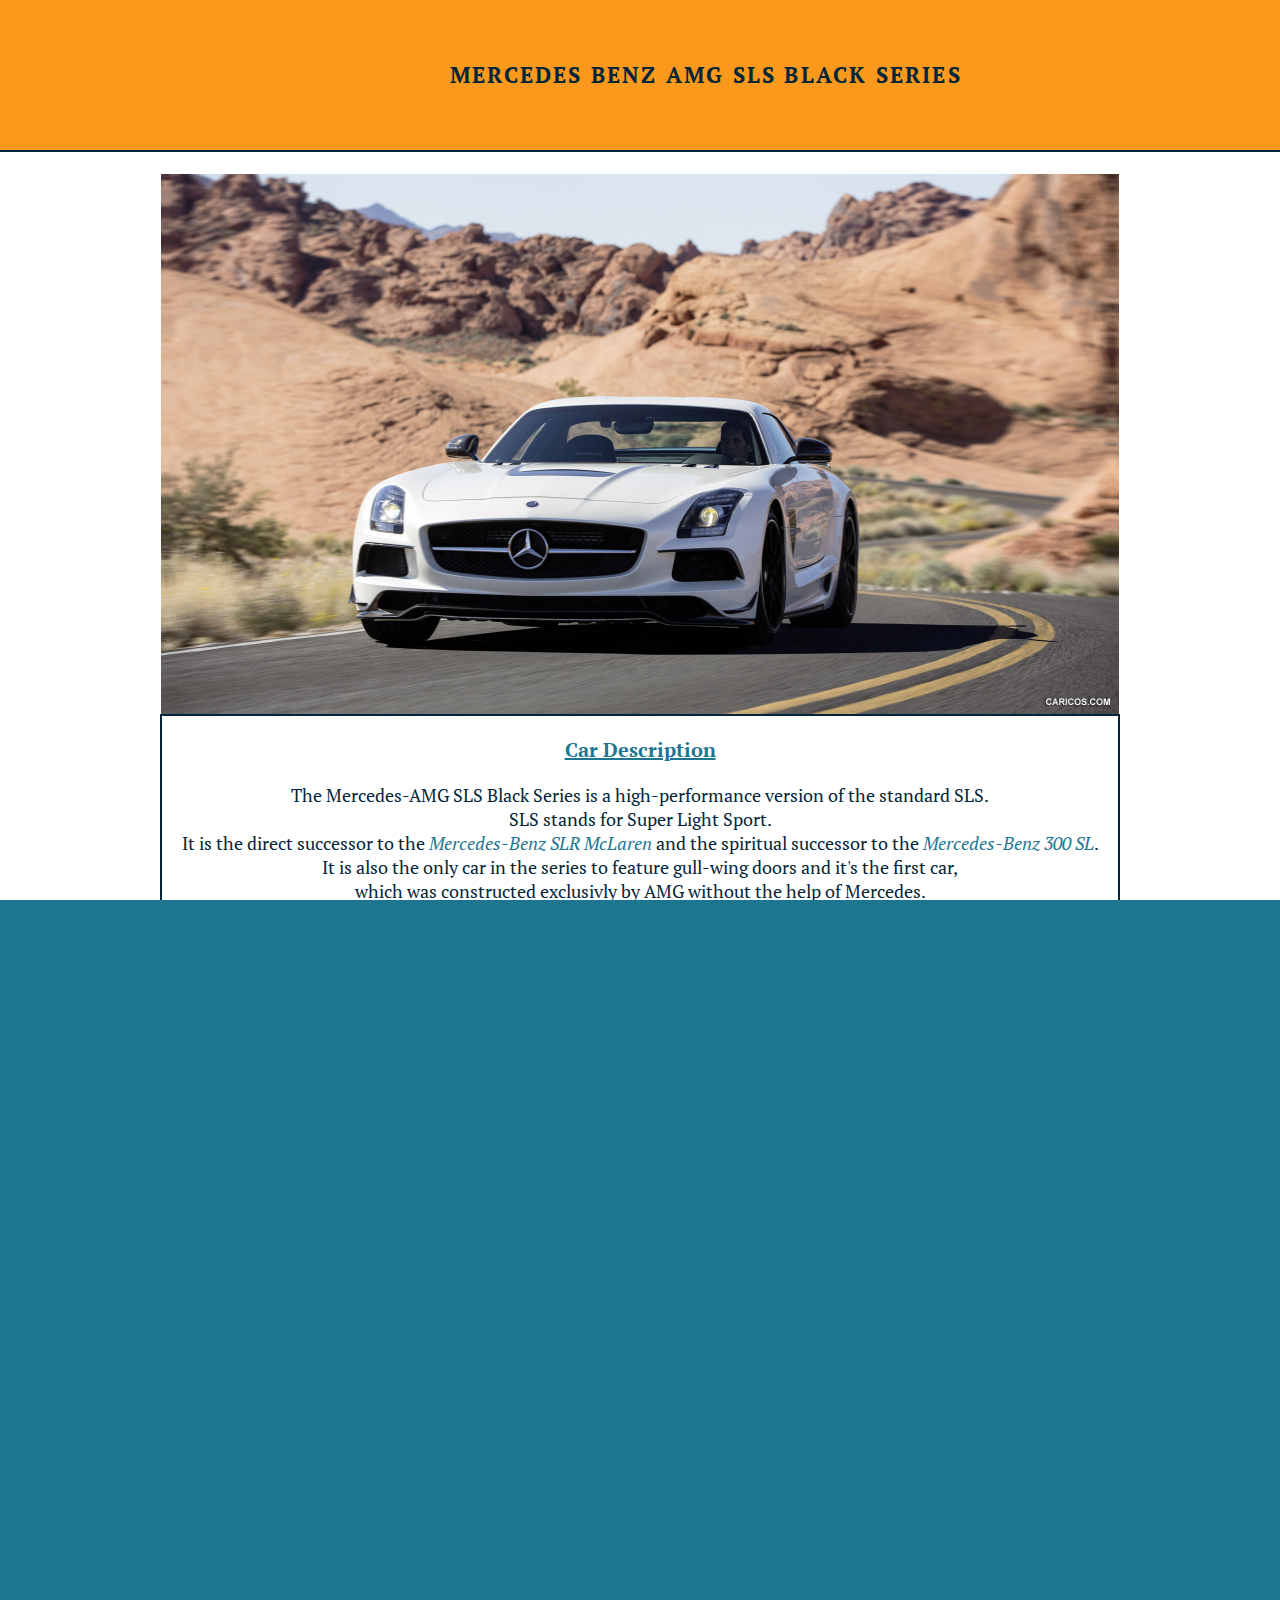
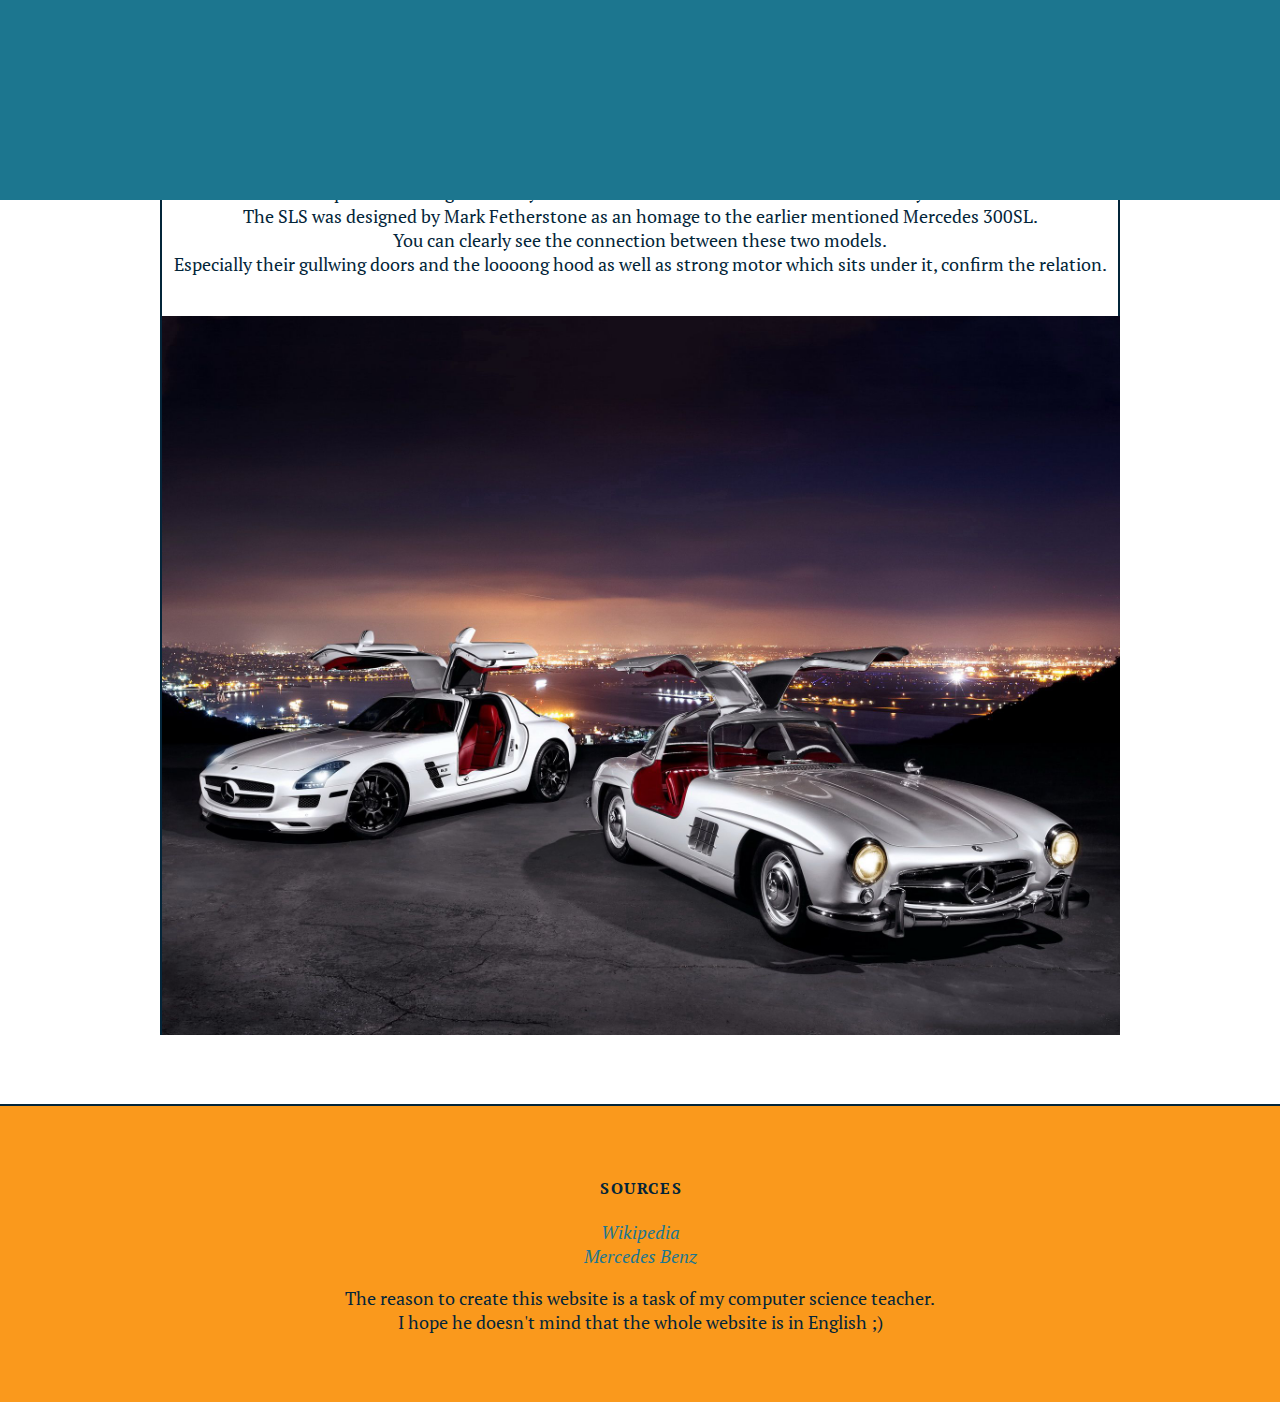
<file: index.html>
<!DOCTYPE html>
<html lang="en">
<head>
  <meta charset="UTF-8">
  <meta name="viewport" content="width=device-width, initial-scale=1.0">
  <meta http-equiv="X-UA-Compatible" content="ie=edge">
  <link rel="stylesheet" type="text/css" href="styles.css"/>
  <link rel="stylesheet" href="https://use.fontawesome.com/releases/v5.15.1/css/all.css" integrity="sha384-vp86vTRFVJgpjF9jiIGPEEqYqlDwgyBgEF109VFjmqGmIY/Y4HV4d3Gp2irVfcrp" crossorigin="anonymous">
<title> Mercedes Benz AMG SLS Black Series </title>
</head>

<body>
  <div id="header"
    <div class="container">
    <a id="header-title" href="index.html"> Mercedes Benz AMG SLS Black Series</a>
    <ul id="header-nav">


  </div>

  <div class="menu-icon active">
    <i class="fas fa-bars"></i>
  </div>


  <div class="close-icon">
    <i class="fas fa-times"></i>
  </div>


  <!-- Main Navigation Menu -->

  <nav class="main-menu">
    <ul>
      <li><a href="gallery.html">Gallery</a></li>
      <li><a href="about.html">About Me</a></li>
      <li><a href="mailto:christoph.foetschll@holztechnikum.at">Contact</a></li>
    </ul>
  </nav>


  

<div id="content-1"><br>
  <div class="SLS1">
    <img src="SLS-1.jpg" id="car-pic" width="958" height="540">
  </div>
    <div class="car-description">
      <h3> Car Description</h3>
      <p>The Mercedes-AMG SLS Black Series is a high-performance version of the standard SLS.<br> SLS stands for Super Light Sport. <br>
      It is the direct successor to the <a href="https://de.wikipedia.org/wiki/Mercedes-Benz_SLR_McLaren"><em>Mercedes-Benz SLR McLaren</em></a> and the spiritual successor to the <a href="https://en.wikipedia.org/wiki/Mercedes-Benz_300_SL"><em>Mercedes-Benz 300 SL</em></a>. <br>
      It is also the only car in the series to feature gull-wing doors and it's the first car, <br>
      which was constructed exclusivly by AMG without the help of Mercedes.</p>
    </div>
<br>
    <div class="car-tecdata">
      <h3> Technical Data </h3>
      <p>The SLS Black Series was inspired by the <a href="https://de.wikipedia.org/wiki/Mercedes-Benz_SLS_AMG_GT3"><em> SLS AMG GT3 race car</em></a>.<br>
         It is equipped with a naturally aspirated 6.2L V8 engine generating 631 horsepower and has a top speed of 195 mph or 315 kmh.<br>
         Because of the excessive use of carbon fiber the car has a weight of only 1.619 kg.
      </p>
      <div id=trailer>
      <iframe width="958" height="540" src="https://www.youtube.com/embed/d2r5EYMZxYg"  frameborder="0" allow="accelerometer; autoplay; clipboard-write; encrypted-media; gyroscope; picture-in-picture" allowfullscreen></iframe>
    </div>
    </div>
    </div>
<br>
    <div class="car-history">
    <h3> History </h3>
    <p> As I've mentioned the SLS was constructed and built by AMG exclusivly. <br>
      The production began in early 2010 and the last SLS rolled 2015 off the conveyor belt.<br>
      The SLS was designed by Mark Fetherstone as an homage to the earlier mentioned Mercedes 300SL.<br>
       You can clearly see the connection between these two models. <br>
      Especially their gullwing doors and the loooong hood as well as strong motor which sits under it, confirm the relation.</p><br>
      <img src="SLS-300SL.jpg" id="SLS-SL300"  width="958"/>
  </div>
<br><br>


  <div id="footer">
    <div class="container">
      <div class="column-8">
        <h4>sources</h4>
        <p> <a href="https://de.wikipedia.org/wiki/Wikipedia:Hauptseite"><em> Wikipedia </em></a><br>
          <a href="https://www.mercedes-amg.com/content/global/de/home.html"><em> Mercedes Benz</em></a><br>
        </p>
      </div>

      <div class="column-9">
        <p> The reason to create this website is a task of my computer science teacher.<br>
          I hope he doesn't mind that the whole website is in English ;)
        </p>
      </div>
    </div>
  </div>

  
  <script src="main.js"></script>
</body>
</html>
</file>
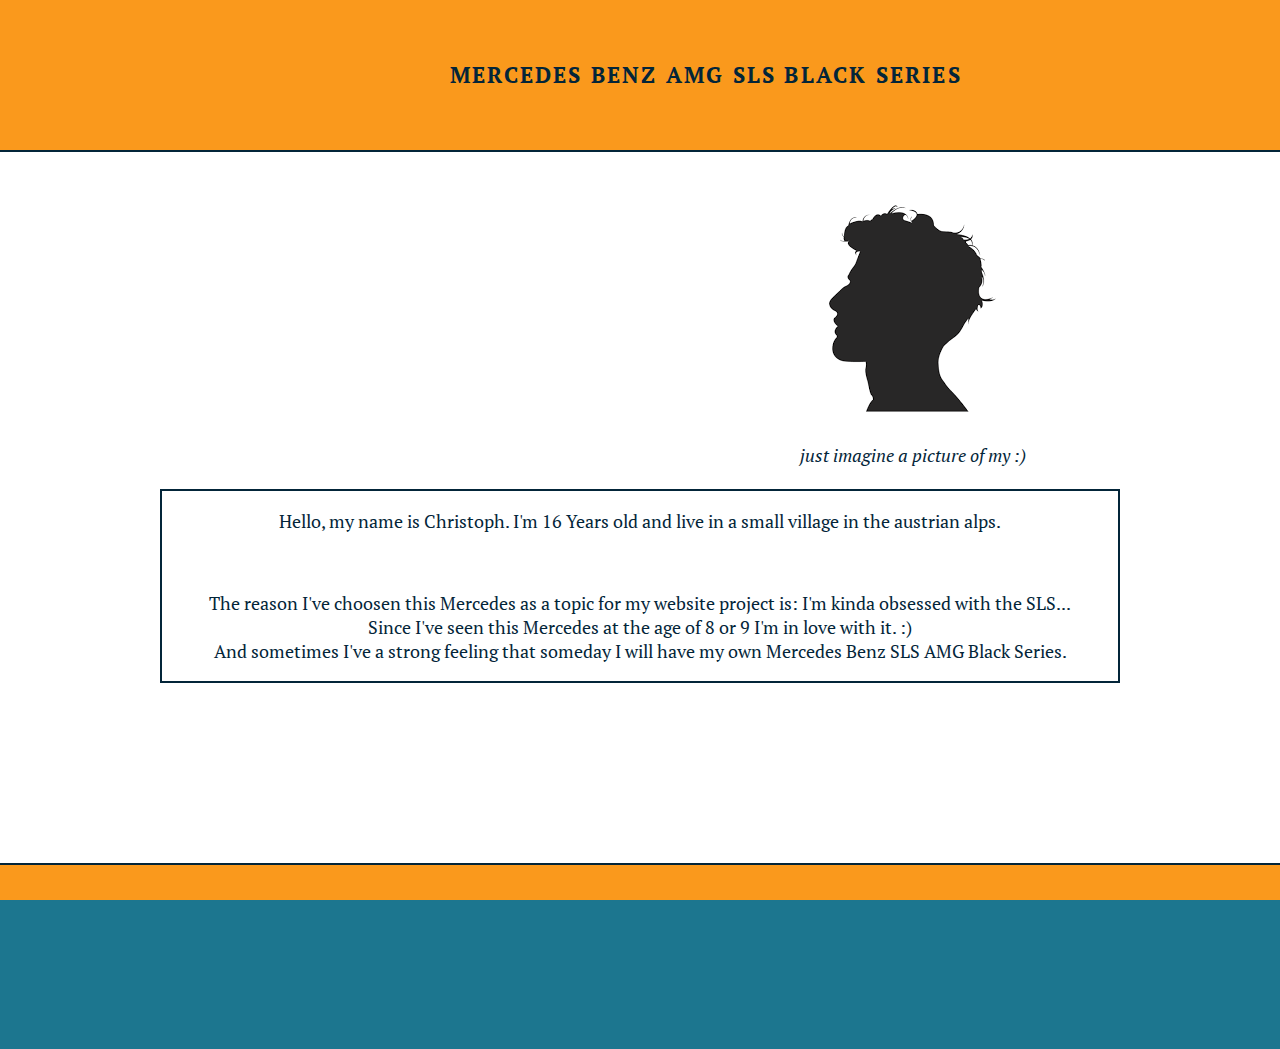
<file: about.html>
<!DOCTYPE html>
<html>
<head>
  <link rel="stylesheet" type="text/css" href="styles.css"/>
  <meta charset="utf-8">
  <meta name="viewport" content="width=device-width, initial-scale=1">
  <link rel="stylesheet" href="https://use.fontawesome.com/releases/v5.15.1/css/all.css" integrity="sha384-vp86vTRFVJgpjF9jiIGPEEqYqlDwgyBgEF109VFjmqGmIY/Y4HV4d3Gp2irVfcrp" crossorigin="anonymous">
<title> Mercedes Benz AMG SLS Black Series </title>
</head>

<body>
  <div id="header"
    <div class="container">
    <a id="header-title" href="index.html"> Mercedes Benz AMG SLS Black Series</a>
    <ul id="header-nav">


  </div>

  <div class="menu-icon active">
    <i class="fas fa-bars"></i>
  </div>


  <div class="close-icon">
    <i class="fas fa-times"></i>
  </div>


  <!-- Main Navigation Menu -->

  <nav class="main-menu">
    <ul> 
      <li><a href="index.html">Home</a></li>
      <li><a href="gallery.html">Gallery</a></li>
      <li><a href="about.html">About Me</a></li>
      <li><a href="mailto:christoph.foetschll@holztechnikum.at">Contact</a></li>
    </ul>
  </nav>


<div id="content">
  <div class="author"><br> <br>
    <img src="Me.png" id="author-pic"><br>
    <span> just imagine a picture of my :)</span>
  </div><br>
  <div class=author-text>
  <div class="author-description">
    <p> Hello, my name is Christoph. I'm 16 Years old and live in a small village in the austrian alps.</p>
  </div><br>
  <div class="author-reason">
    <p> The reason I've choosen this Mercedes as a topic for my website project is: I'm kinda obsessed with the SLS...<br>
      Since I've seen this Mercedes at the age of 8 or 9 I'm in love with it. :) <br>
      And sometimes I've a strong feeling that someday I will have my own Mercedes Benz SLS AMG Black Series.</p>
  </div>
</div>
</div>



<div id="footer">
<div class="container">
<div class="column">
  <p> The reason to create this website is a task of my computer science teacher.<br>
    I hope he doesn't mind that the whole website is in English ;)
  </p>
</div>
</div>
</div>

<script src="main.js"></script>

</body>
</html>
</file>
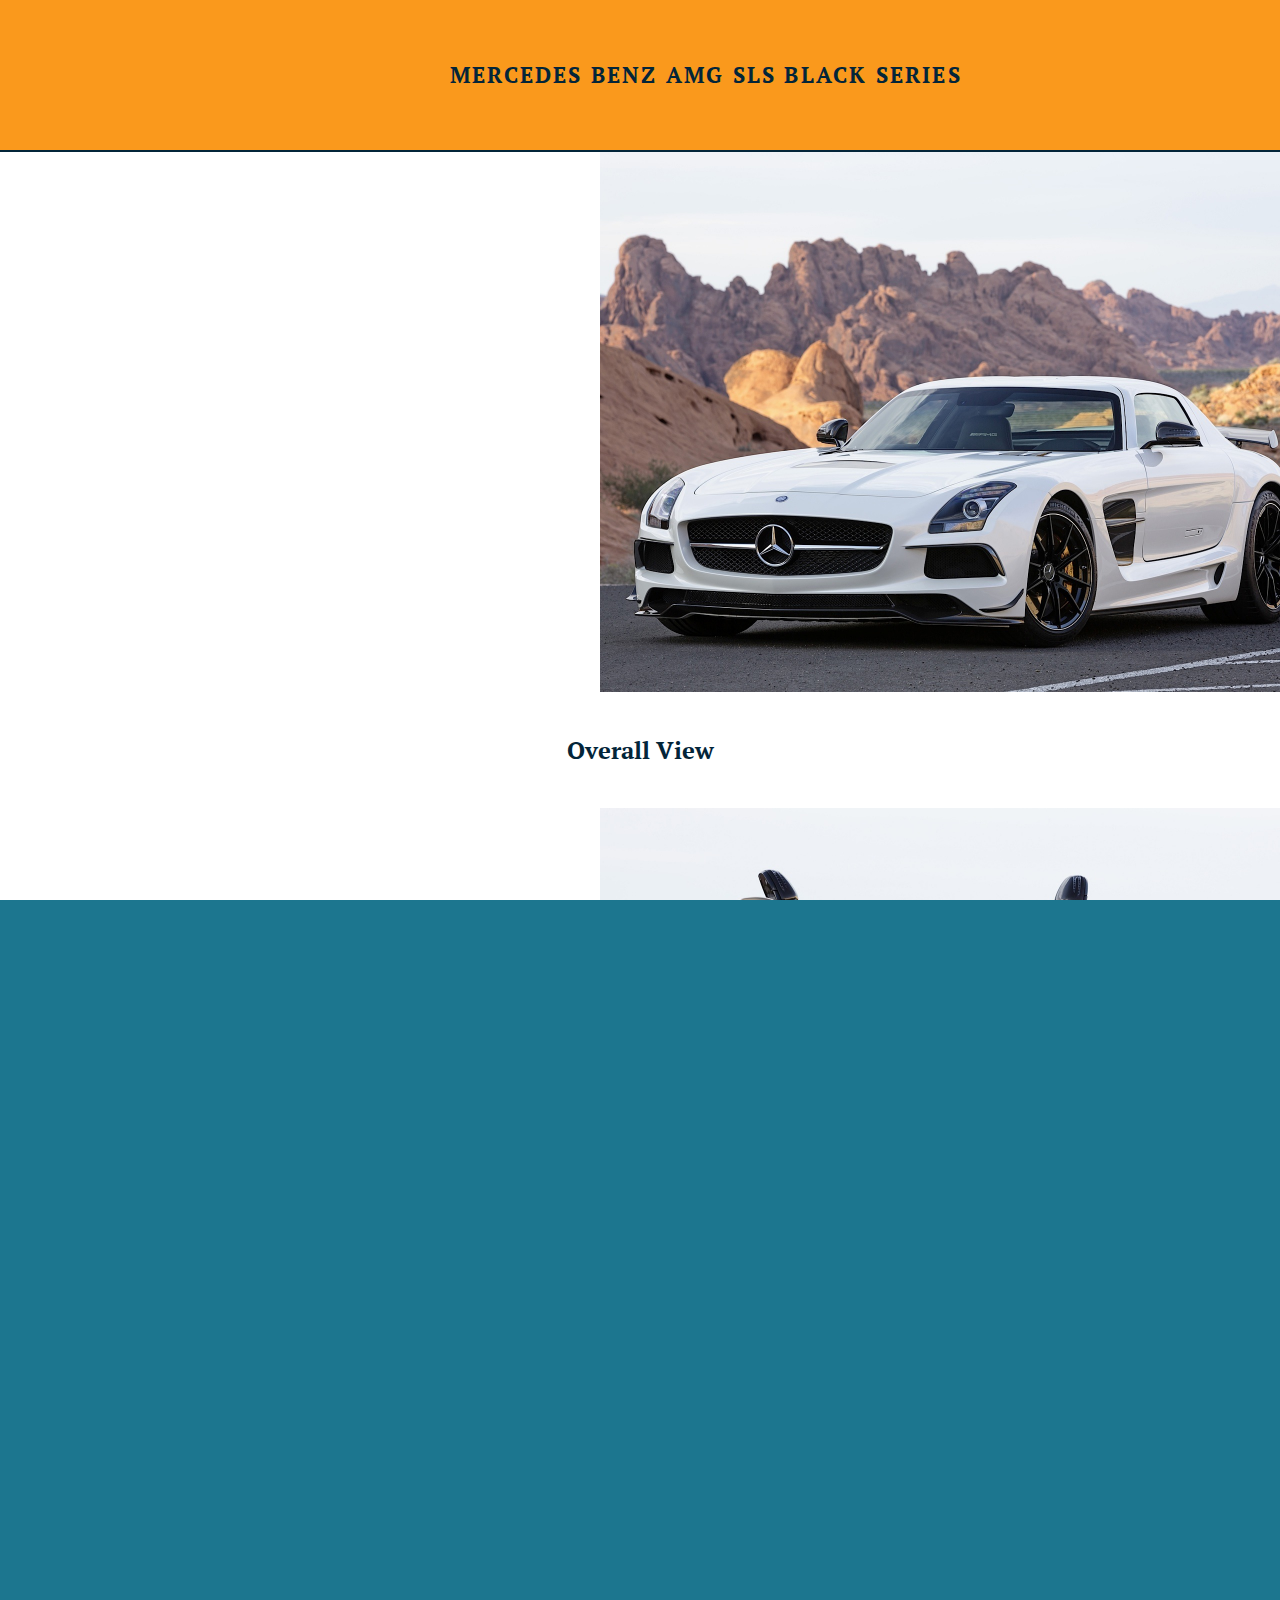
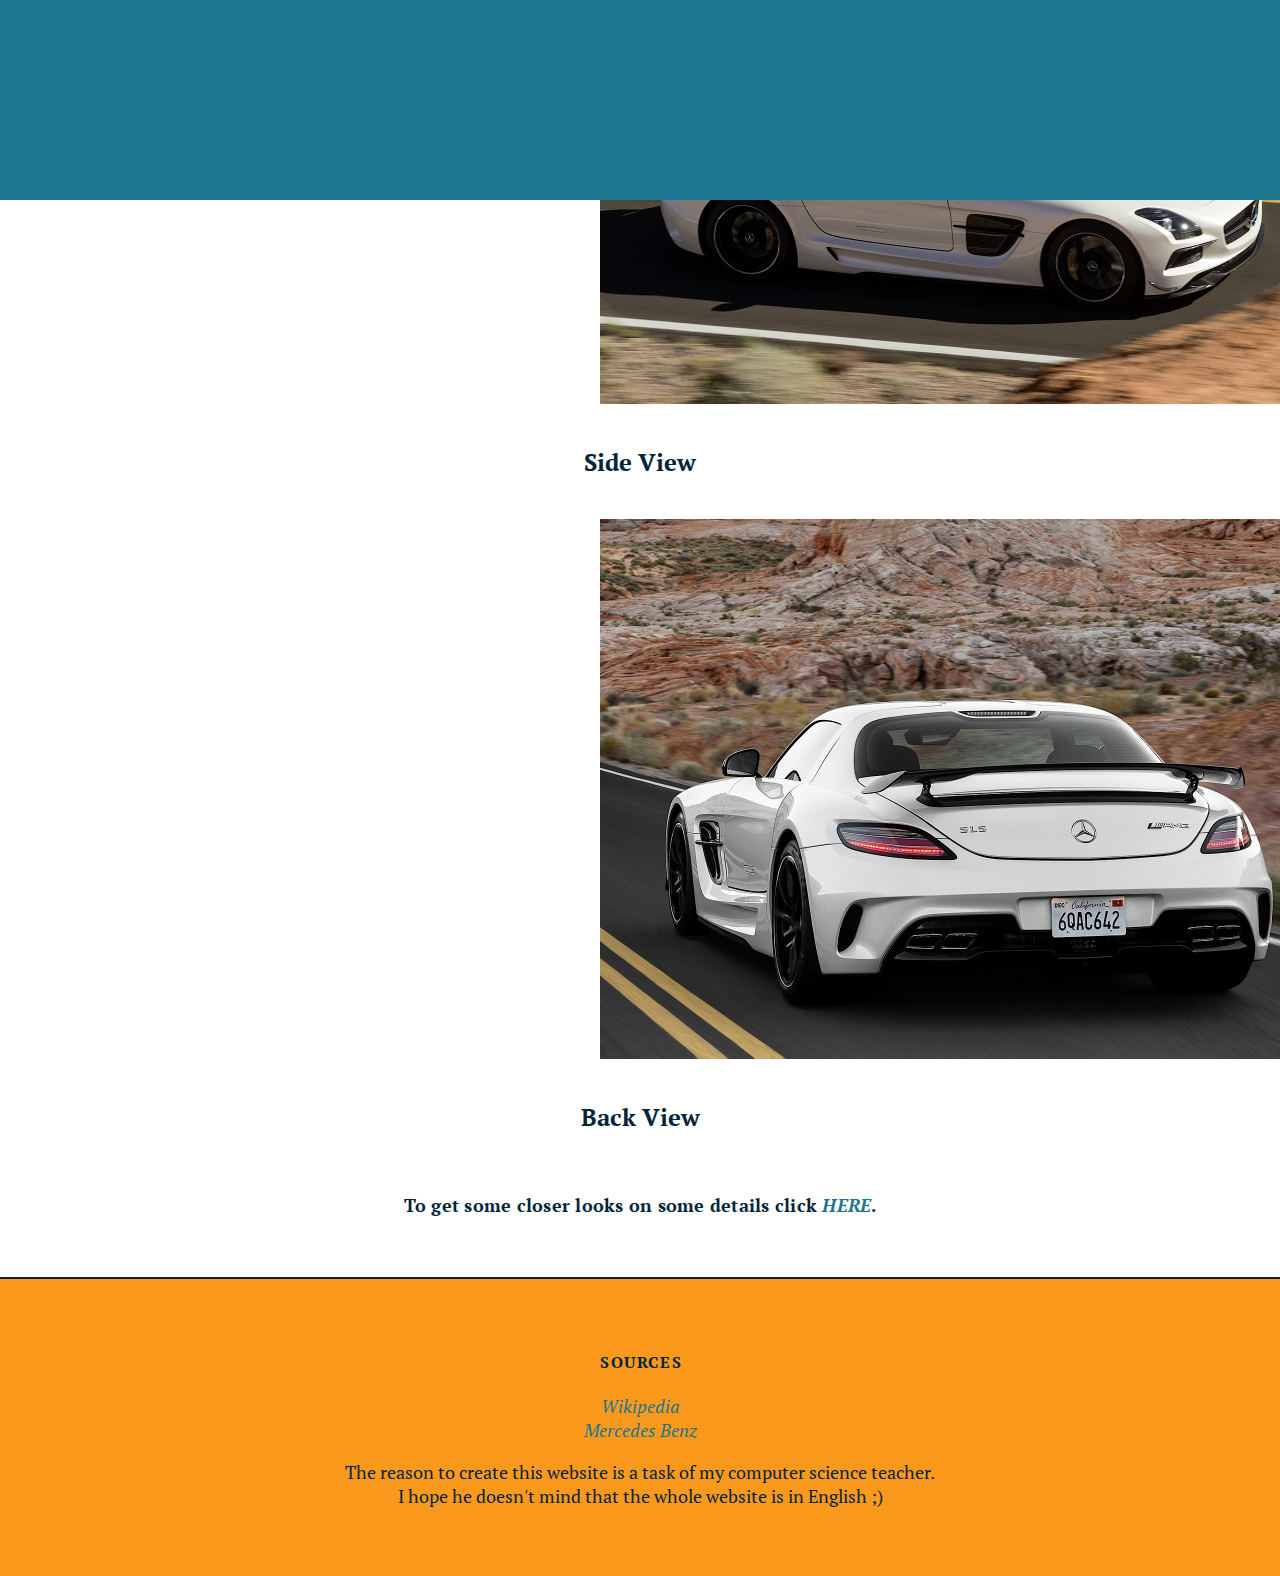
<file: gallery.html>
<!DOCTYPE html>
<html>
<head>
  <link rel="stylesheet" type="text/css" href="styles.css"/>
  <meta charset="utf-8">
  <meta name="viewport" content="width=device-width, initial-scale=1">
  <link rel="stylesheet" href="https://use.fontawesome.com/releases/v5.15.1/css/all.css" integrity="sha384-vp86vTRFVJgpjF9jiIGPEEqYqlDwgyBgEF109VFjmqGmIY/Y4HV4d3Gp2irVfcrp" crossorigin="anonymous">
<title> Mercedes Benz AMG SLS Black Series </title>

</head>

<body>
  <div id="header"
  <div class="container">
  <a id="header-title" href="index.html"> Mercedes Benz AMG SLS Black Series</a>
  <ul id="header-nav">


</div>

<div class="menu-icon active">
  <i class="fas fa-bars"></i>
</div>


<div class="close-icon">
  <i class="fas fa-times"></i>
</div>


<!-- Main Navigation Menu -->

<nav class="main-menu">
  <ul>
    <li><a href="index.html">Home</a></li>
    <li><a href="gallery.html">Gallery</a></li>
    <li><a href="about.html">About Me</a></li>
    <li><a href="mailto:christoph.foetschll@holztechnikum.at">Contact</a></li>
  </ul>
</nav>


<div id="content-gallery">
  <div id="pics-gallery">
      <div class="g-1">
      <img src="SLS-2.jpg" id="group-1" width="720" height="540"><br>
      <span> <h2> Overall View </h2> </span>
    </div><br>

    <div class="g-2">
      <img src="SLS-3.jpg" id="group-2" width="720" height="540"><br>
      <span> <h2> Front View </h2> </span>
    </div><br>

    <div class="g-3">
      <img src="SLS-4.jpg" id="group-3" width="720" height="540"><br>
      <span> <h2> Side View</h2> </span>
    </div><br>

    <div class="g-4">
      <img src="SLS-5.jpg" id="group-4" width="720" height="540"><br>
      <span> <h2> Back View </h2></span>
    </div><br>

      <div class="links">
        <p> To get some closer looks on some details click <a href="https://carsbase.com/photo/mercedes-benz/sls-amg-coupe-black-series/"><em> HERE</em></a>.
  </p>
    </div>
  </div>
</div>


<div id="footer">
  <div class="container">
    <div class="column">
      <h4>sources</h4>
      <p> <a href="www.wikipedia.com"><em> Wikipedia </em></a><br>
        <a href="www.mercedes-benz.de"><em> Mercedes Benz</em></a>
      </p>
    </div>

    <div class="column">
      <p> The reason to create this website is a task of my computer science teacher.<br>
        I hope he doesn't mind that the whole website is in English ;)
      </p>
    </div>
  </div>
</div>


<script src="main.js"></script>
</body>
</html>
</file>
<file: styles.css>
@import url(https://fonts.googleapis.com/css2?family=PT+Serif&display=swap);
body{
color: #032539;
margin:0;
font-family: "PT Serif", serif;
}
#header {
  height: 150px;
  line-height:150px;
  width: 100%;
  padding-left: 450px;
  padding-right: 450px;
  margin: auto;
  margin-top: 0;
  background-color: #FA991C;
  border-bottom: solid 2px #032539;
}
#header a {
  color: #032539;
  font-size: 22px;
  font-weight: bolder;
  text-decoration: none;
  text-transform: uppercase;
  letter-spacing: 0.1em;
}
#header a:hover{
  color: #1C768F;
  font-size: 23px;
  transition:font-size 0.2s, color 1s;
}

#header-gallery{
  height: 150px;
  line-height:150px;
  width: 100%;
  padding-left: 450px;
  padding-right: 450px;
  margin: auto;
  margin-top: 0;
  background-color: #FA991C;
  border-bottom: solid 2px #032539;
}

a{
color: #1C768F;
text-emphasis: none;
text-decoration: none;
}
a:hover{
  color: #FA991C;
  transition: .5s;
}

.container{
max-width: 1000px;
margin: 0 auto;
}
#header title {
  display:block;
  float: center;
  font-size: 20px;
  font-weight: bold;
}
#header-nav {
  display: inline;
  float: right;
  margin-top: 0;
}
#header-nav li {
  display: inline;
  padding-left: 20px;
}



p , h3 {
  text-align: center;
}
p {
  font-size: 18px;
  font-style: normal;
}
h3{
  font-style: normal;
  font-size: 20px;
  font-weight: bolder;
  text-decoration: underline;
  color: #1C768F;
}
#trailer , iframe{
  display: block;
  margin: 0 auto;
  margin-bottom: -5px;
}

.car-description {
  text-align: center;
  margin: 0 auto;
max-width: 956px;
  border: 2px solid #032539;
 }
 .car-tecdata {
   text-align: center;
   margin: 0 auto;
 max-width: 956px;
   border: 2px solid #032539;
  }
  .car-history {
    text-align: center;
    margin: 0 auto;
  max-width: 956px;
    border: 2px solid #032539;
    border-bottom: 0;
   }



#pics-gallery{
  text-align: center;
}
#group-1 {
  display: block;
  margin-left: 600px;
  margin-right: auto;
}
#group-2 {
  display: block;
  margin-left: 600px;
  margin-right: auto;
}
#group-3 {
  display: block;
  margin-left: 600px;
  margin-right: auto;
}
#group-4 {
  display: block;
  margin-left: 600px;
  margin-right: auto;
}

#car-pic {
  display: block;
  margin-left: auto;
  margin-right: auto;
}

#SLS-SL300 {
  display: block;
  margin: 0 auto;
  margin-bottom: 25px
}

.links{
  font-size: 20px;
  font-weight: bolder;
  margin-bottom: 60px;
  font-size: 25px;
  letter-spacing: 0.01em;
}

#author-pic {
  display: block;
  text-align: center;
  margin-left: 800px;
  }
#content span {
  display: block;
  margin-left: 800px;
  font-size: 18px;
  font-style: oblique;
}
.author-text {
  text-align: center;
  margin: 0 auto;
  max-width: 956px;
  border: 2px solid #032539;
  margin-bottom: 180px;

}

#footer {
  background-color: #FA991C;
  padding: 50px;
  display: block;
  border-top: 2px solid #032539;
  float: none;
}
#footer h4 {
  color: #032539;
  text-transform: uppercase;
  letter-spacing: 0.1em;
  margin-left: 460px;
}
.container-2 {
  min-width: 300px;
  display: inline-block;
  vertical-align: top;
  text-align: lefts;
}

#footer a:hover {
  color: #1C768F;
  font-size: larger;
}






nav {
  position:fixed;
  width:100%;
}



.menu-icon,
.close-icon {
  z-index: 100;
  position: fixed;
  right:50px;
  top:50px;
  color:#032539;
  font-size:32px;
  padding: 4px;
  cursor: pointer;
  pointer-events: none;
  opacity:0;
  transition: all .5s;
}
.menu-icon, .close-icon a:hover{
  font-size: 34px;
  cursor: pointer;
}

.menu-icon.active,
.close-icon.active {
  opacity: 1;
  top: 24px;
  pointer-events: auto;
}

.main-menu {
  height:100vh;
  background: #1c768f;
  top:100vh;
  transition: all .4s;
}

.main-menu ul {
  display: flex;
  height:100%;
  align-items: center;
  justify-content: center;
  flex-direction: column;
}

.main-menu ul li {
  margin: 24px 0;
  transform: translateY(100px);
  list-style-type: none;
  opacity: 0;
  transition: all 1s;
}

.main-menu ul li a {
  color:#021622;
  font-size:40px;
  font-weight: bold;
  list-style-type: none;
  text-decoration: none;
  transition: all 0s;
}

.main-menu ul li a:hover {
  color:#FA991C;
  font-size: 42px;
}


.main-menu.active {
  top:0;
}

.main-menu.active ul li {
  transform: translateY(0);
  opacity: 1;
}
</file>
